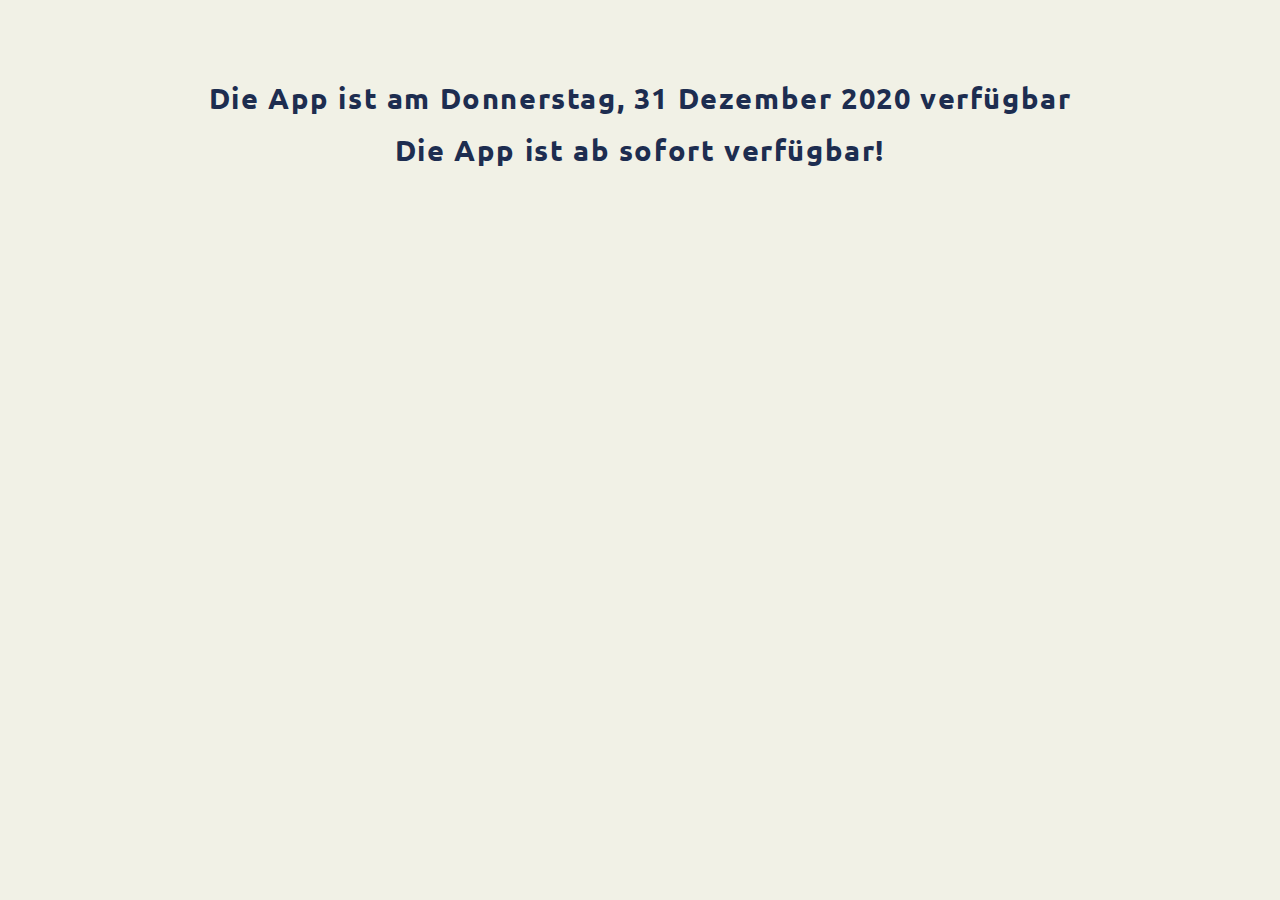
<file: download.html>
<!DOCTYPE html>
<html lang="en">
<head>
    <meta charset="UTF-8">
    <meta name="viewport" content="width=device-width, initial-scale=1.0">
    <title>Download</title>
    <link rel="stylesheet" href="style.css">
</head>
<body>
    <div class="section-mittig">
        <h4 class="giveaway">
            Die App ist bald verfügbar
        </h4>
        <div class="deadline">
            <!-- days -->
            <div class="deadline-format">
              <div>
                <h4 class="days">34</h4>
                <span>days</span>
              </div>
            </div>
            <!-- end of days -->
            <!-- days -->
            <div class="deadline-format">
              <div>
                <h4 class="hours">34</h4>
                <span>hours</span>
              </div>
            </div>
            <!-- end of days -->
            <!-- minutes -->
            <div class="deadline-format">
              <div>
                <h4 class="minutes">34</h4>
                <span>mins</span>
              </div>
            </div>
            <!-- end of days -->
            <!-- minutes -->
            <div class="deadline-format">
              <div>
                <h4 class="seconds">34</h4>
                <span>secs</span>
              </div>
            </div>
    </div>
    <script src="./app-download.js"></script>
</body>
</html>
</file>
<file: style.css>
@import url("https://fonts.googleapis.com/css2?family=Nova+Mono&family=Ubuntu:wght@400;700&display=swap");

/*
=============== 
Variables
===============
*/

:root {
  --clr-bg: #f1f1e6;
  --clr-main: #1d2d50;
  --clr-gradient: #005880;
  --clr-gradient2: #00869a;
  --clr-white: #fff;
  --ff-main: "Nova Mono", monospace;
  --ff-second: "Ubuntu", sans-serif;
  --transition: all 0.6s ease-in-out;
  --spacing: 0.1rem;
  --radius: 0.25rem;
  --light-shadow: 0 5px 15px rgba(0, 0, 0, 0.1);
  --dark-shadow: 0 5px 15px rgba(0, 0, 0, 0.2);
  --max-width: 1000px;
  --fixed-width: 620px;
  --header1: calc(2.5rem + 1vw);
  --header2: calc(1.75rem + 1vw);
  --header3: calc(1.5rem + 1vw);
  --header4: calc(1rem + 1vw);
  --text: calc(0.7rem + 1vw);
}
/*
=============== 
Global Styles
===============
*/

*,
::after,
::before {
  margin: 0;
  padding: 0;
  box-sizing: border-box;
}
html {
  scroll-behavior: smooth;
}
body {
  font-family: var(--ff-second);
  color: var(--clr-white);
  line-height: 1.5;
  font-size: var(--text);
  background: var(--clr-bg);
}
ul {
  list-style-type: none;
}
a {
  text-decoration: none;
  color: var(--clr-bg);
}
h1,
h2,
h3,
h4 {
  letter-spacing: var(--spacing);
  line-height: 1.25;
  margin-bottom: 1rem;
}
h1 {
  font-size: var(--header1);
}
h2 {
  font-size: var(--header2);
}
h3 {
  font-size: var(--header3);
}
h4 {
  font-size: var(--header4);
}
p {
  margin-bottom: 1.25rem;
  color: var(--clr-grey-5);
  font-family: var(--ff-second);
}
@media screen and (min-width: 800px) {
  h1,
  h2,
  h3,
  h4 {
    line-height: 1.25;
  }
}
.active {
  color: var(--clr-bg);
  position: relative;
}
.active::after {
  content: "";
  position: absolute;
  top: 100%;
  left: 0;
  width: 100%;
  background: var(--clr-main);
  height: 2px;
}
/* navbar */
nav {
  background: var(--clr-main);
  box-shadow: var(--light-shadow);
}

.nav-header {
  display: flex;
  align-items: center;
  justify-content: space-between;
  padding: 1rem;
  min-height: 10vh;
}
.nav-toggle {
  font-size: 1.5rem;
  color: var(--clr-bg);
  background: transparent;
  border-color: transparent;
  transition: var(--transition);
  cursor: pointer;
}

.links a {
  color: var(--clr-bg);
  font-size: 1rem;
  letter-spacing: var(--spacing);
  display: block;
  padding: 0.5rem 1rem;
  transition: var(--transition);
}
.links a:hover {
  background: var(--clr-gradient);
  color: var(--clr-bg);
  padding-left: 1.5rem;
}
.links {
  height: 0;
  overflow: hidden;
  transition: var(--transition);
}
.show-links {
  height: 7.5rem;
}
@media screen and (min-width: 800px) {
  .nav-center {
    max-width: 1170px;
    margin: 0 auto;
    display: flex;
    align-items: center;
    justify-content: space-between;
    padding: 1rem;
  }
  .nav-header {
    padding: 0;
  }
  .nav-toggle {
    display: none;
  }
  .links {
    height: auto;
    display: flex;
  }
  .links a {
    padding: 0;
    margin: 0 0.5rem;
  }
  .links a:hover {
    padding: 0;
    background: transparent;
  }
}

/* slider */
/* .hero-center {
  position: relative;
  width: 100%;
  height: 90vh;
  overflow: hidden;
}
.image {
  width: 100%;
  height: 90vh;
  position: absolute;
  opacity: 0;
  transition: all 0.3s ease-in-out;
}
.slider1 {
  display: flex;

  flex-direction: column;
  justify-content: center;
  align-items: center;
  background: url(./img/pexels-bruno-bueno-2204196\ 1.png);
  background-position: top;
  opacity: 0;
  transform: translateX(0);
}
.hero-title {
  font-size: 2rem;
}

.slider2 {
  display: grid;
  place-items: center;
  background: url(./img/Slider3.png);
}
.slider3 {
  display: grid;
  place-items: center;
  background: url(./img/Slider2.png);
}
.selected {
  opacity: 1;
  transform: translateX(0);
} */
.swipe-container {
  height: 90vh;
}
.swiper-slide {
  width: 100%;
  height: 90vh;

  transition: all 0.3s ease-in-out;
}
.swiper-slide:nth-child(1) {
  display: flex;

  flex-direction: column;
  justify-content: center;
  align-items: center;
  background: url(./img/pexels-bruno-bueno-2204196\ 1.png);
  background-position: top;
}
.swiper-slide:nth-child(2) {
  display: grid;
  place-items: center;
  background: url(./img/Slider3.png);
}
.swiper-slide:nth-child(3) {
  display: grid;
  place-items: center;
  background: url(./img/Slider2.png);
}

.btn-container {
  width: 90%;
  max-width: var(--max-width);
  display: flex;
  justify-content: space-around;
}
.btn {
  padding: 1rem 1.6rem;
  border-radius: var(--radius);
  font-size: 1.5rem;
  cursor: pointer;
}
.dark {
  background: var(--clr-main);
  border: none;
  color: var(--clr-bg);
}
.dark:hover {
  background: var(--clr-gradient);
}
.outline {
  background: transparent;
  color: var(--clr-bg);
  border: 2px solid var(--clr-bg);
}
.outline:hover {
  background: var(--clr-bg);
  color: var(--clr-main);
}
@media screen and (min-width: 800px) {
  .btn-container {
    justify-content: space-around;
    width: 45%;
  }
}
/* .click {
  position: absolute;
  top: 50%;
  background: transparent;
  color: var(--clr-bg);
  font-size: 1.5rem;
  transform: translateY(-50%);
  border: none;
  cursor: pointer;
}
.prev-btn {
  left: 1%;
}
.next-btn {
  right: 1%;
}
.click:hover {
  color: var(--clr-main);
  transition: var(--transition);
}
@media screen and (min-width: 800px) {
  .prev-btn {
    left: 5%;
  }
  .next-btn {
    right: 5%;
  }
} */

/* About */

.about-center {
  width: 90%;
  margin: 2rem auto;
  display: flex;
  flex-wrap: wrap;
  justify-content: center;
}

.about-text {
  flex-basis: 70vw;
  text-align: center;
}
.about-text p {
  color: #444;
  text-align: left;
}
.about-text .btn {
  text-align: center;
}
@media screen and (min-width: 800px) {
  .about-center {
    flex-wrap: nowrap;
    justify-content: space-between;
  }
  .about-text {
    padding-left: 3rem;
  }
}
.feature-center {
  width: 90%;
  margin: 0 auto;
  max-width: 1170px;
}
.feature {
  padding: 3rem 1.5rem;
  margin-bottom: 2rem;
  border-radius: var(--radius);
  text-align: center;
  background: var(--clr-gradient);
}

.feature-icon {
  font-size: 2rem;
}

@media screen and (min-width: 700px) {
  .feature-center {
    display: grid;
    grid-template-columns: repeat(2, 1fr);
    column-gap: 2rem;
  }
}
@media screen and (min-width: 1000px) {
  .feature-center {
    display: grid;
    column-gap: 2rem;
    grid-template-columns: repeat(3, 1fr);
  }
}
/* review */
.review-container {
  width: 90%;
  max-width: var(--fixed-width);
  margin: 0 auto;
  margin-top: 2rem;
  background: var(--clr-gradient2);
  text-align: center;
  border-radius: var(--radius);
  padding: 1.5rem 2rem;
}

.img-container {
  position: relative;
  width: 150px;
  height: 150px;
  border-radius: 50%;
  margin: 0 auto;
  margin-bottom: 1.5rem;
}
.review-img {
  width: 100%;
  display: block;
  height: 100%;
  object-fit: cover;
  border-radius: 50%;
  position: relative;
}
.img-container::after {
  font-family: "Font Awesome 5 Free";
  font-weight: 900;
  content: "\f10e";
  position: absolute;
  top: 0;
  left: 0;
  width: 2.5rem;
  height: 2.5rem;
  display: grid;
  place-items: center;
  border-radius: 50%;
  transform: translateY(25%);
  background: var(--clr-gradient);
  color: var(--clr-white);
}
.img-container::before {
  content: "";
  width: 100%;
  height: 100%;
  background: var(--clr-gradient);
  position: absolute;
  top: -0.25rem;
  right: -0.5rem;
  border-radius: 50%;
}
.prev-btn,
.next-btn {
  color: var(--clr-bg);
  font-size: 1.25rem;
  background: transparent;
  border-color: transparent;
  margin: 0 0.5rem;
  transition: var(--transition);
  cursor: pointer;
}
/* cta */
.cta {
  margin-top: 3rem;
  background: var(--clr-gradient2);
  padding: 2rem 1rem;
  text-align: center;
}
.cta .btn-container {
  margin: 0 auto;
}
.cta h2 {
  padding-bottom: 2rem;
}
footer {
  min-height: 10vh;
  background: var(--clr-main);
  display: flex;
  justify-content: center;
  align-items: center;
}
footer p {
  margin: 0;
}

/* coutndown */
.deadline {
  display: flex;
}
.deadline-format {
  background: var(--clr-main);
  color: var(--clr-white);
  margin-right: 1rem;
  width: 5rem;
  height: 5rem;
  display: grid;
  place-items: center;
  text-align: center;
}
.deadline-format span {
  display: block;
  text-transform: uppercase;
  letter-spacing: 2px;
  font-size: 0.85rem;
}
.deadline h4:not(.expired) {
  font-size: 2rem;
  margin-bottom: 0.25rem;
  letter-spacing: var(--spacing);
}
.section-mittig {
  display: grid;
  place-items: center;
  margin: 5rem auto;
  text-align: center;
}
.giveaway,
.expired {
  color: var(--clr-main);
}
</file>
